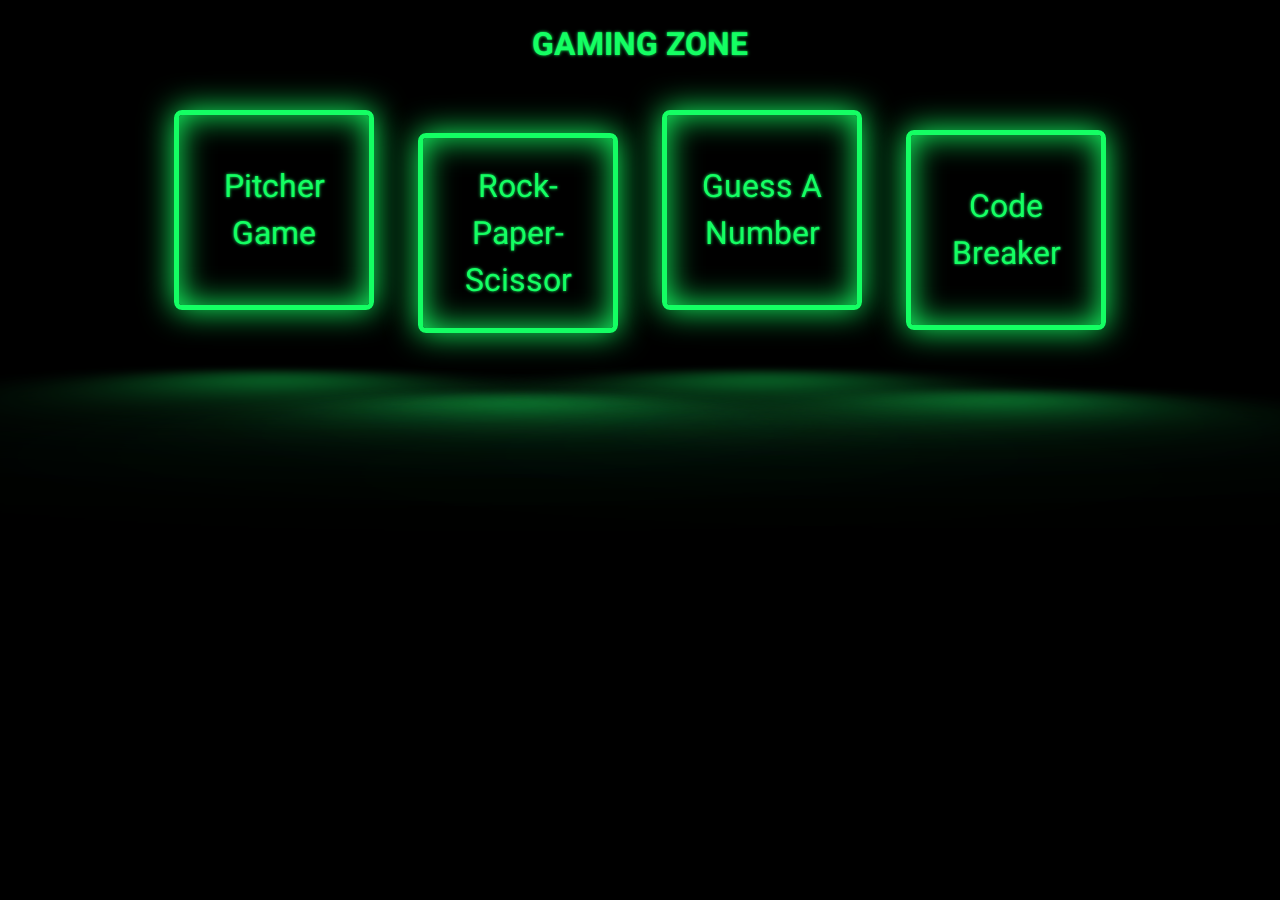
<file: JSGames/index.html>
<!DOCTYPE html>
<html lang="en">

<head>
    <meta charset="UTF-8">
    <meta http-equiv="X-UA-Compatible" content="IE=edge">
    <meta name="viewport" content="width=device-width, initial-scale=1.0">
    <title>Gaming-Site</title>
    <link rel="preconnect" href="https://fonts.googleapis.com">
    <link rel="preconnect" href="https://fonts.gstatic.com" crossorigin>
    <link href="https://fonts.googleapis.com/css2?family=Heebo:wght@500&display=swap" rel="stylesheet">
    <link rel="stylesheet" href="css/style.css" />
</head>

<body>

    <h1>GAMING ZONE</h1>

    <div id="gamePannel">
        <a href="../pitcher-game.html" target="_blank" id="game1" class="gameButton">Pitcher Game
        </a>
        <a href="../RPS.html" target="_blank" id="game2" class="gameButton">Rock-Paper-Scissor
        </a>
        <a href="../check.html" target="_blank" id="game3" class="gameButton">Guess A Number
        </a>
        <a href="../cB.html" target="_blank" id="game4" class="gameButton">Code Breaker
        </a>
    </div>
</body>

</html>
</file>
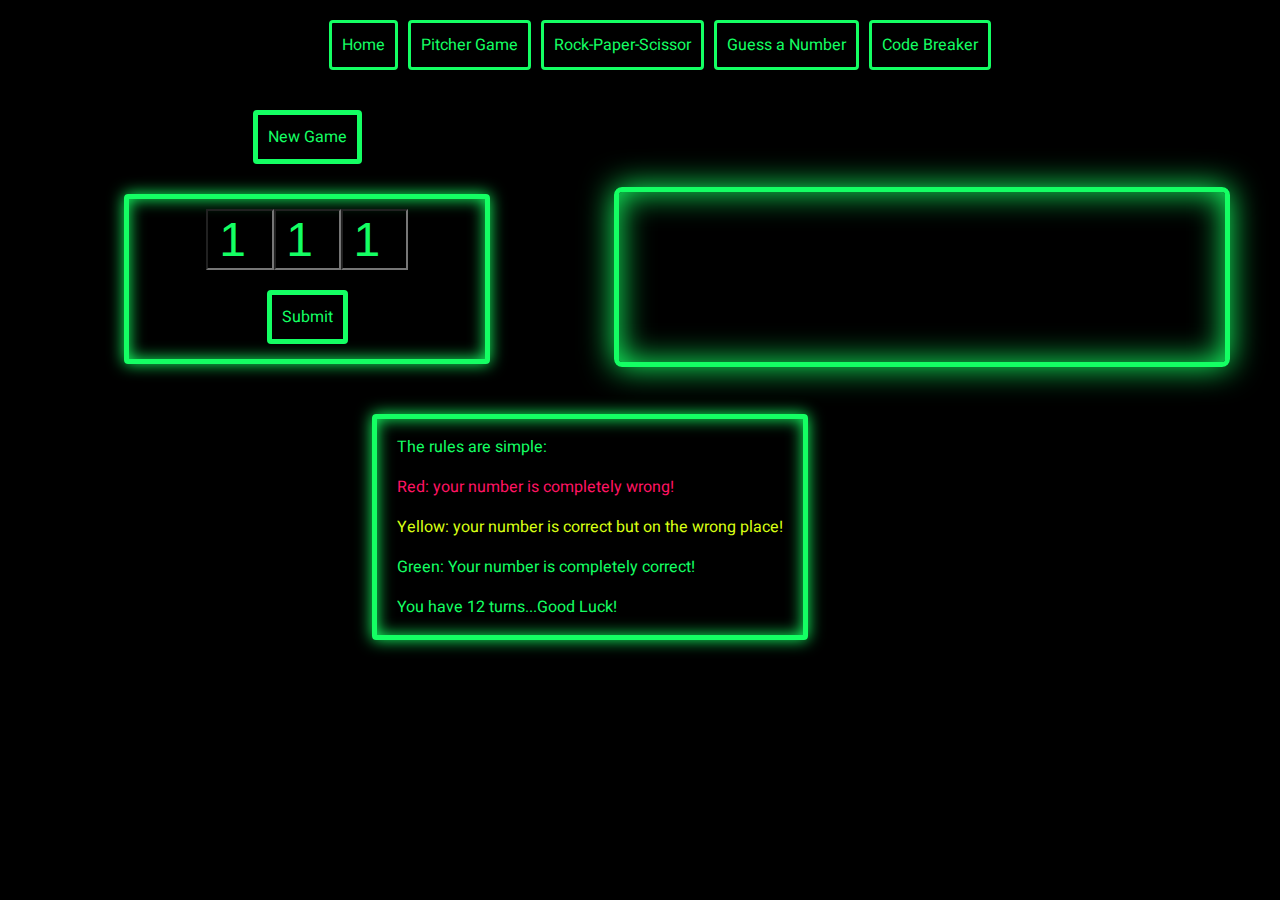
<file: JSGames/cB.html>
<!DOCTYPE html>
<html lang="en">

<head>
    <meta charset="UTF-8">
    <meta http-equiv="X-UA-Compatible" content="IE=edge">
    <meta name="viewport" content="width=device-width, initial-scale=1.0">
    <title>Code Breaker</title>
    <link rel="preconnect" href="https://fonts.googleapis.com">
    <link rel="preconnect" href="https://fonts.gstatic.com" crossorigin>
    <link href="https://fonts.googleapis.com/css2?family=Heebo:wght@500&display=swap" rel="stylesheet">
    <link rel="stylesheet" href="css/cB.css">
</head>

<body>
    <header>
        <ul>
            <li><a href="index.html">Home</a></li>
            <li><a href="pitcher-game.html">Pitcher Game</a></li>
            <li><a href="RPS.html">Rock-Paper-Scissor</a></li>
            <li><a href="check.html">Guess a Number</a></li>
            <li><a href="cB.html">Code Breaker</a></li>
        </ul>
    </header>

    <div id="flex">
        <div id="field">
            <div class="button" id="new_game" onclick="newGame()">New Game</div>
            <div id="gamePannel">
                <div class="numbers">
                    <input type="number" id="first" value=1 min="1" max="9">
                    <input type="number" id="second" value=1 min="1" max="9">
                    <input type="number" id="third" value=1 min="1" max="9">
                </div>
                <div class="buttonBox">
                    <div class="button" id="submit" onclick="submit()">Submit</div>
                </div>
            </div>

        </div>
        <div id="outPut">
        </div>
    </div>
    <div id="rules_box">
        <div class="rules">
            <p>The rules are simple:</p>
            <p class="red">Red: your number is completely wrong!</p>
            <p class="yellow">Yellow: your number is correct but on the wrong place!</p>
            <p class="green">Green: Your number is completely correct!</p>
            <p>You have 12 turns...Good Luck!</p>
        </div>
    </div>

    <script type="text/javascript" src="js/jquery.min.3.6.0.js"></script>
    <script src="js/cB.js"></script>
</body>

</html>
</file>
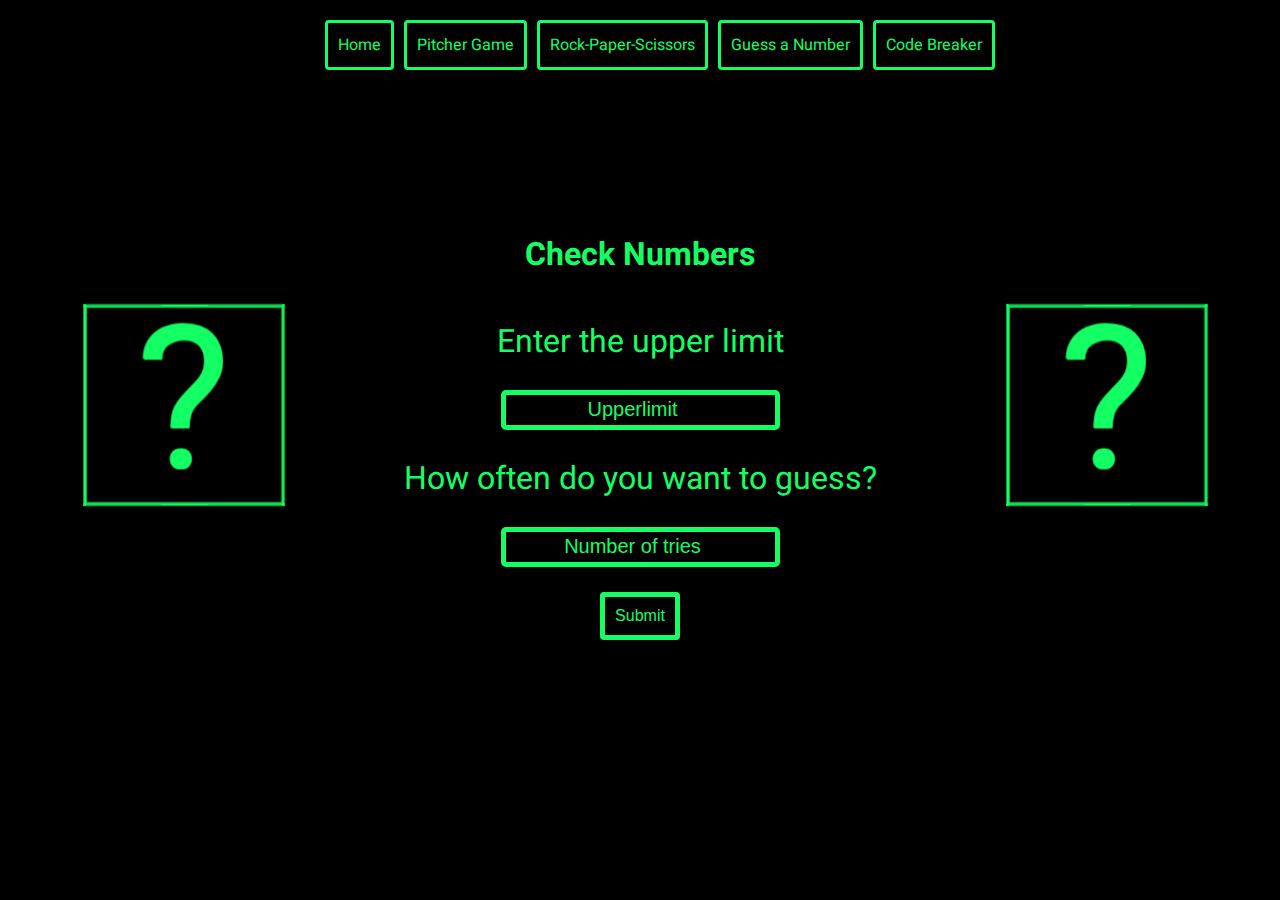
<file: JSGames/check.html>
<!DOCTYPE html>
<html lang="en">

<head>
    <meta charset="UTF-8">
    <meta http-equiv="X-UA-Compatible" content="IE=edge">
    <meta name="viewport" content="width=device-width, initial-scale=1.0">
    <title>Check Numbers</title>
    <link rel="preconnect" href="https://fonts.googleapis.com">
    <link rel="preconnect" href="https://fonts.gstatic.com" crossorigin>
    <link href="https://fonts.googleapis.com/css2?family=Heebo:wght@500&display=swap" rel="stylesheet">
    <link rel="stylesheet" href="css/check.css" />
</head>

<body>
    <header>
        <ul>
            <li><a href="index.html">Home</a></li>
            <li><a href="pitcher-game.html">Pitcher Game</a></li>
            <li><a href="RPS.html">Rock-Paper-Scissors</a></li>
            <li><a href="check.html">Guess a Number</a></li>
            <li><a href="cB.html">Code Breaker</a></li>
        </ul>
    </header>

    <div id="flex">    
            <div id="cube1" class="wrapper">
                <div class="cube_area">
                    <div class="cube cube-front">
                        <p>?</p>
                    </div>
                    <div class="cube cube-right">
                        <p>?</p>
                    </div>
                    <div class="cube cube-back">
                        <p>?</p>
                    </div>
                    <div class="cube cube-left">
                        <p>?</p>
                    </div>
                    <div class="cube cube-top">
                        <p>?</p>
                    </div>
                    <div class="cube cube-bottom">
                        <p>?</p>
                    </div>
                </div>
            </div>
            <div id="screen1" class="screen active">
                <h2>Check Numbers</h2>
                <p>Enter the upper limit</p>
                <input type="number" id="upperLimit" placeholder="Upperlimit" onchange="setUpperLimit()">
                <p>How often do you want to guess?</p>
                <input type="number" id="count" name="count" placeholder="Number of tries" onchange="setCount()">
                <button onclick="changeScreen()" class="button">Submit</button>
            </div>
        

        <div id="screen2" class="screen">
            <p>Enter your Guess below:</p>
            <input type="number" id="inputNumber" placeholder="Errate die Zahl!">
            <button onclick="start()" class="button">Enter</button>
            <p id="outputText">Good Luck!</p>
        </div>
        <div id="cube2" class="wrapper">
            <div class="cube_area">
                <div class="cube cube-front">
                    <p>?</p>
                </div>
                <div class="cube cube-right">
                    <p>?</p>
                </div>
                <div class="cube cube-back">
                    <p>?</p>
                </div>
                <div class="cube cube-left">
                    <p>?</p>
                </div>
                <div class="cube cube-top">
                    <p>?</p>
                </div>
                <div class="cube cube-bottom">
                    <p>?</p>
                </div>
            </div>
        </div>
    </div>


    <script type="text/javascript" src="js/jquery.min.3.6.0.js"></script>
    <script type="text/Javascript" src="js/check.js"></script>
    <script type="text/Javascript" src="js/RPSlib.js"></script>
</body>

</html>
</file>
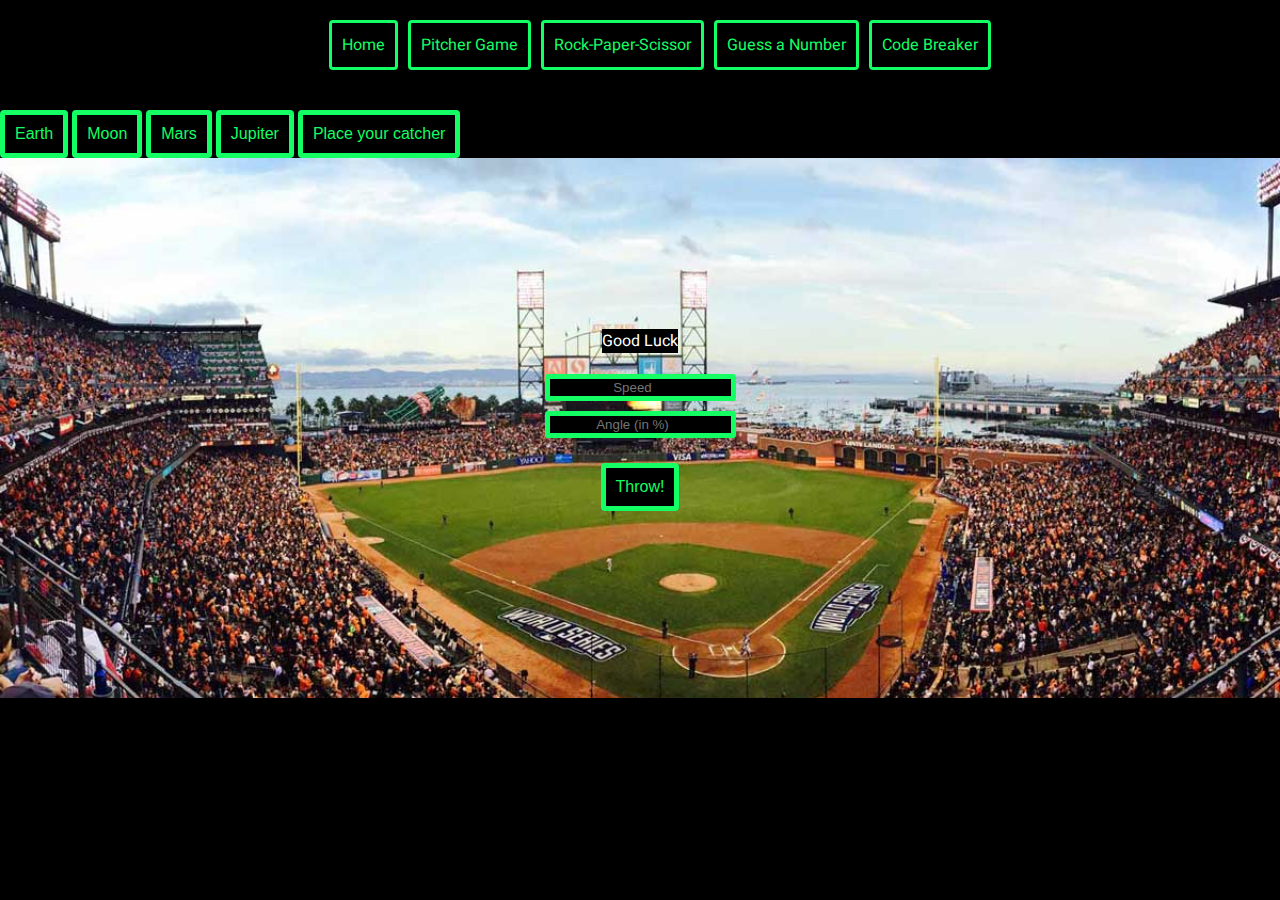
<file: JSGames/pitcher-game.html>
<!DOCTYPE html>
<html lang="en">

<head>
    <meta charset="UTF-8">
    <meta http-equiv="X-UA-Compatible" content="IE=edge">
    <meta name="viewport" content="width=device-width, initial-scale=1.0">
    <title>Galaxy-Pitcher</title>
    <link rel="preconnect" href="https://fonts.googleapis.com">
    <link rel="preconnect" href="https://fonts.gstatic.com" crossorigin>
    <link href="https://fonts.googleapis.com/css2?family=Heebo:wght@500&display=swap" rel="stylesheet">
    <link rel="stylesheet" href="css/pitcher.css" />
</head>

<body>

    <header>
        <ul>
            <li><a href="index.html">Home</a></li>
            <li><a href="pitcher-game.html">Pitcher Game</a></li>
            <li><a href="RPS.html">Rock-Paper-Scissor</a></li>
            <li><a href="check.html">Guess a Number</a></li>
            <li><a href="cB.html">Code Breaker</a></li>
        </ul>
    </header>

    
    <button id="earth" onclick="getToEarth()">Earth</button>
    <button id="moon" onclick="getToMoon()">Moon</button>
    <button id="mars" onclick="getToMars()">Mars</button>
    <button id="jupiter" onclick="getToJupiter()">Jupiter</button>
    <button id="setCatcher" onclick="setCatcherDistance()">Place your catcher</button>
    <div id="gamePanel" class="flex">
        <p id="catcherPosition">Good Luck</p>
        <input type="number" id="speedValue" placeholder="Speed" required>
        <input type="number" id="angleValue" placeholder="Angle (in %)" required>
        <button onclick="start()">Throw!</button>

        <p id="output"></p>
    </div>
    <script src="js/pitcher.js" type="text/javascript"></script>
    <script type="text/Javascript" src="js/RPSlib.js"></script>
</body>

</html>
</file>
<file: JSGames/css/style.css>
*, *::before, *::after{
    box-sizing: border-box;
}

:root {
    --neon: hsl(500 100% 54%);
}

html, body {
    padding: 0;
    margin: 0;
    font-size: 16px;
}

h1 {
    color:var(--neon);
    text-shadow: 0 0 0.1em currentColor;
}

body {
    display: flex;
    background-color: black;
    flex-direction: column;
    min-height: 100vh;
    place-items: center;
    font-family: 'Heebo', sans-serif;
}

.gameButton {
    text-align: center;
    font-size: 2rem;
    text-decoration: none;
    color: var(--neon);
    display: inline-flex;
    justify-content: center;
    align-items: center;
    border: 5px solid var(--neon);
    background-color:transparent;
    position: relative;
    height: 200px;
    width: 200px;
    padding: 20px;
    margin: 20px;
    transition: all 300ms;
    border-radius: 0.25em;
    text-shadow: 0 0 0.1em currentColor;
    box-shadow: inset 0 0 1em 0 var(--neon), 0 0 1em 0 var(--neon);
    transition: background-color 100ms linear;
}

.gameButton::before {
    pointer-events: none;
    content: "";
    position: absolute;
    background-color: var(--neon);
    top: 90%;
    left: 0;
    width: 100%;
    height: 100%;

    transform: perspective(1em) rotateX(40deg) scale(1, 0.12);
    filter: blur(3em);
    opacity: 0.7;
}

.gameButton:hover::before, .gameButton:focus::before {
    opacity: 1;
}

.gameButton:hover, .gameButton:focus {
    background-color: var(--neon);
    color: black;
    text-shadow: none;
}

.gameButton::after {
    content: "";
    position: absolute;
    top: 0;
    bottom: 0;
    left: 0;
    right: 0;
    box-shadow: 0 0 2em 0.5em var(--neon);
    background-color: var(--neon);
    z-index: -1;
    opacity: 0;
    transition: opacity 100ms linear;
}

.gameButton:hover::after {
    opacity: 1;
}

.flex {
    display:flex;
}

#game4 {
    transform: translateY(20px);
}
</file>
<file: JSGames/css/cB.css>
* {
    box-sizing: border-box;
    /* background-color: black; */
}

body, html {
    padding: 0;
    margin: 0;
    font-size: 16px;
    background-color: black;
    
    font-family: 'Heebo', sans-serif;
}

:root {
    --p-neon: hsl(500 100% 54%);
    --r-neon: hsl(700 100% 54%);
    --g-neon: hsl(500 100% 54%);
    --y-neon: hsl(790 100% 54%);
}

.button {
    background-color: black;
    margin-top: 20px;
    padding: 10px;
    transition: all 300ms;
    font-size: 1rem;
    text-decoration: none;
    color: var(--p-neon);
    display: inline-flex;
    border: 5px solid var(--p-neon);
    transition: all 300ms;
    border-radius: 0.25em;
}

.button:hover {
    cursor: pointer;
    color: black;
    background-color: var(--p-neon);
}

.button::after {
    content: "";
    position: absolute;
    top: 0;
    bottom: 0;
    left: 0;
    right: 0;
    box-shadow: 0 0 2em 0.5em var(--p-neon);
    background-color: var(--p-neon);
    z-index: -1;
    opacity: 0;
    transition: opacity 100ms linear;
}

.buttonBox {
    margin-bottom: 15px;
}

#gamePannel {
    display: flex;
    align-items: center;
    justify-content: center;
    flex-direction: column;   
    border-color: var(--p-neon);
    border: 5px solid var(--p-neon);
    border-radius: 0.25em;
    box-shadow: inset 0 0 1em 0 var(--p-neon), 0 0 1em 0 var(--p-neon);
    width: auto;
    margin: 10px;
}

::placeholder {
    color: var(--p-neon);
    text-align: center;
}

header {
    display: flex;
    align-items: center;
    justify-content: center;
    height: 10vh;
    width: 100%;
}

.numbers {
    display: flex;
    align-items: center;
    justify-content: center;
    margin: 10px 10px 0 10px;
}

#new_game {
    margin-bottom: 20px;
}

input {
    display: flex;
    text-align: center;
    justify-content: center;
    background-color: transparent;
    color: var(--p-neon);
    font-size: 3rem;
    height: auto;
    width: 20%;
}

#field {
    width: 50%;
    display: flex;
    align-items: center;
    justify-content: center;
    flex-direction: column;
    position: relative;
}

#flex {
    display: flex;
    align-items: center;
    justify-content: center;
}

#outPut {
    text-align: center;
    padding: 10px;
    color: var(--p-neon);
    border-color: var(--p-neon);
    border: 5px solid var(--p-neon);
    border-radius: 0.25em;
    box-shadow: inset 0 0 1em 0 var(--p-neon), 0 0 1em 0 var(--p-neon);
    display: flex;
    justify-content: center;
    align-items: center;
    flex-wrap: wrap;
    height: 20vh;
    width: 50%;
    margin-right: 50px;
    font-size: 2rem;
    transform: translateY(45px);
}

#rules_box{
    margin-top: 20px;
    display: flex;
    justify-content: center;
    align-items: center;
}

.rules {
    transform: translateX(-50px);
    margin: 20px;
    border-color: var(--p-neon);
    border: 5px solid var(--p-neon);
    border-radius: 0.25em;
    box-shadow: inset 0 0 1em 0 var(--p-neon), 0 0 1em 0 var(--p-neon);
    color: var(--p-neon)
}

p {
    padding: 0 20px;
}

ul {
    display: flex;
    justify-content: space-between;
}

li {
    display: flex;   
    list-style: none;
}

a {
    margin: 5px;
    border-radius: 0.25em;
    border: 3px solid var(--p-neon);
    padding: 10px;
    color: var(--p-neon);
    text-decoration: none;
}

a:hover {
    background-color: var(--p-neon);
    color: black;
    text-shadow: none;
    cursor: pointer;
}

.yellow {
    color:var(--y-neon);
}

.green {
    color: var(--g-neon);
}

.red {
    color: var(--r-neon);
}
</file>
<file: JSGames/css/check.css>
* {
    box-sizing: border-box;
}

:root {
    --neon: hsl(500 100% 54%);
}

body, html {
    padding: 0;
    margin: 0;
    font-size: 16px;    
}

header {
    display: flex;
    align-items: center;
    justify-content: center;
    height: 10vh;
    width: 100%;
}

h2, p {
    font-size: 2rem;
    margin: 20px;
}

input {
    text-align: center;
    background-color: black;
    height: 40px;
    font-size: 20px;
    margin: 5px;
    color: var(--neon);
    border-radius: 0.25em;
    border: 5px solid var(--neon);
}

::placeholder {
    color: var(--neon);
    text-align: center;
}

body {
    
    background-color: black;
    color: var(--neon);
    font-family: 'Heebo', sans-serif;
}

button {
    background-color: var(--neon);
    margin-top: 20px;
    padding: 10px;
    transition: all 300ms;
    font-size: 1rem;
    text-decoration: none;
    color: var(--neon);
    display: inline-flex;
    border: 5px solid var(--neon);
    background-color:transparent;
    transition: all 300ms;
    border-radius: 0.25em;
}

button:hover {
    background-color: var(--neon);
    color: black;
    text-shadow: none;
    cursor: pointer;
}

.screen.active {
    display: flex;   
    justify-content: center;
    align-items: center;
    flex-direction: column;
}

.screen {
    font-size: 1rem;
    display: none;
    padding: 20px 50px;
    margin-top: 40px;
}

#popup {
    display: flex;
    height: 50%;
    width: 40%;
    background-color: black;
    flex-direction: column;
    justify-content: center;
    align-items: center;
    box-shadow: 1px 1px 10px var(--neon);
    align-items: center;
    position: absolute;
    padding: 80px 40px;
    color: var(--neon);
}

#flex {
    height: 70vh;
    display: flex;
    align-items: center;
    justify-content: center;
}

.flex {
    display: flex;
}

ul {
    display: flex;
    justify-content: space-between;
}

li {
    display: flex;   
    list-style: none;
}

a {
    margin: 5px;
    border-radius: 0.25em;
    border: 3px solid var(--neon);
    padding: 10px;
    color: var(--neon);
    text-decoration: none;
}

a:hover {
    background-color: var(--neon);
    color: black;
    text-shadow: none;
    cursor: pointer;
}

.wrapper {
    margin-left: 10px;
    top: 50%;
    left: 50%;
    perspective: 15000px;
}

#cube1 {
    transform: translateX(-150px);
}

#cube2 {
    transform: translateX(150px);
}

.cube p {
    margin: 0;
    font-size: 200px;
}

.cube_area {
    position: relative;
    transform-style: preserve-3d;
    animation-name: rotate;
    animation-duration: 30s;
    animation-timing-function: linear;
    animation-iteration-count: infinite;
}

@keyframes rotate {
    0%{
        transform: rotate3d(0,0,0,0);   
    }
    100%{
        transform: rotate3d(0,1,0,360deg);
    }
}

.cube {
    display: flex;
    justify-content: center;
    align-items: center;
    position: absolute;
    width: 200px;
    height: 200px;
    border: 2px solid var(--neon);
}

.cube-front {
    transform: translateX(-100px) translateY(-100px) translateZ(100px);
}

.cube-back {
    transform: translateX(-100px) translateY(-100px) translateZ(-100px);
}

.cube-right {
    transform: translateY(-100px) rotateY(90deg);
}

.cube-left {
    transform: translateX(-200px) translateY(-100px) rotateY(90deg);
}

.cube-bottom {
    transform: translateX(-100px) rotateX(90deg);
}

.cube-top {
    transform: translateX(-100px) translateY(-200px) rotateX(90deg);
}
</file>
<file: JSGames/css/pitcher.css>
* {
    box-sizing: border-box;
}

:root {
    --neon: hsl(500 100% 54%);
}

body, html {
    height: 100vh;
    padding: 0;
    margin: 0;
    font-size: 16px;
    background-color: black;
    font-family: 'Heebo', sans-serif;
}

button {
    background-color: var(--neon);
    margin-top: 20px;
    padding: 10px;
    transition: all 300ms;
    font-size: 1rem;
    text-decoration: none;
    color: var(--neon);
    display: inline-flex;
    border: 5px solid var(--neon);
    background-color:black;
    transition: all 300ms;
    border-radius: 0.25em;
}

button:hover {
    background-color: var(--neon);
    color: black;
    text-shadow: none;
    cursor: pointer;
}

p {
    background-color: black;
    color: white;
}

#popup {
    display: flex;
    background-color: black;
    flex-direction: column;
    justify-content: center;
    align-items: center;
    box-shadow: 1px 1px 10px var(--neon);
    align-items: center;
    padding: 80px 40px;
    color: var(--neon);
    z-index: 500;
}

input {
    text-align: center;
    background-color: black;
    margin: 5px;
    color: white;
    border-radius: 0.25em;
    border: 5px solid var(--neon);
}

#gamePanel {
    height: 60vh;
    width: 100%;
    align-items: center;
    justify-content: center;
    flex-direction: column;
    background-image: url(../image/StadiumEarth.jpg);
    background-repeat: no-repeat;
    background-size: cover;
}

header {
    display: flex;
    align-items: center;
    justify-content: center;
    height: 10vh;
    width: 100%;
}

ul {
    display: flex;
    justify-content: space-between;
}

li {
    display: flex;   
    list-style: none;
}

a {
    margin: 5px;
    border-radius: 0.25em;
    border: 3px solid var(--neon);
    padding: 10px;
    color: var(--neon);
    text-decoration: none;
}

a:hover {
    background-color: var(--neon);
    color: black;
    text-shadow: none;
    cursor: pointer;
}

.flex {
    display: flex;
}
</file>
